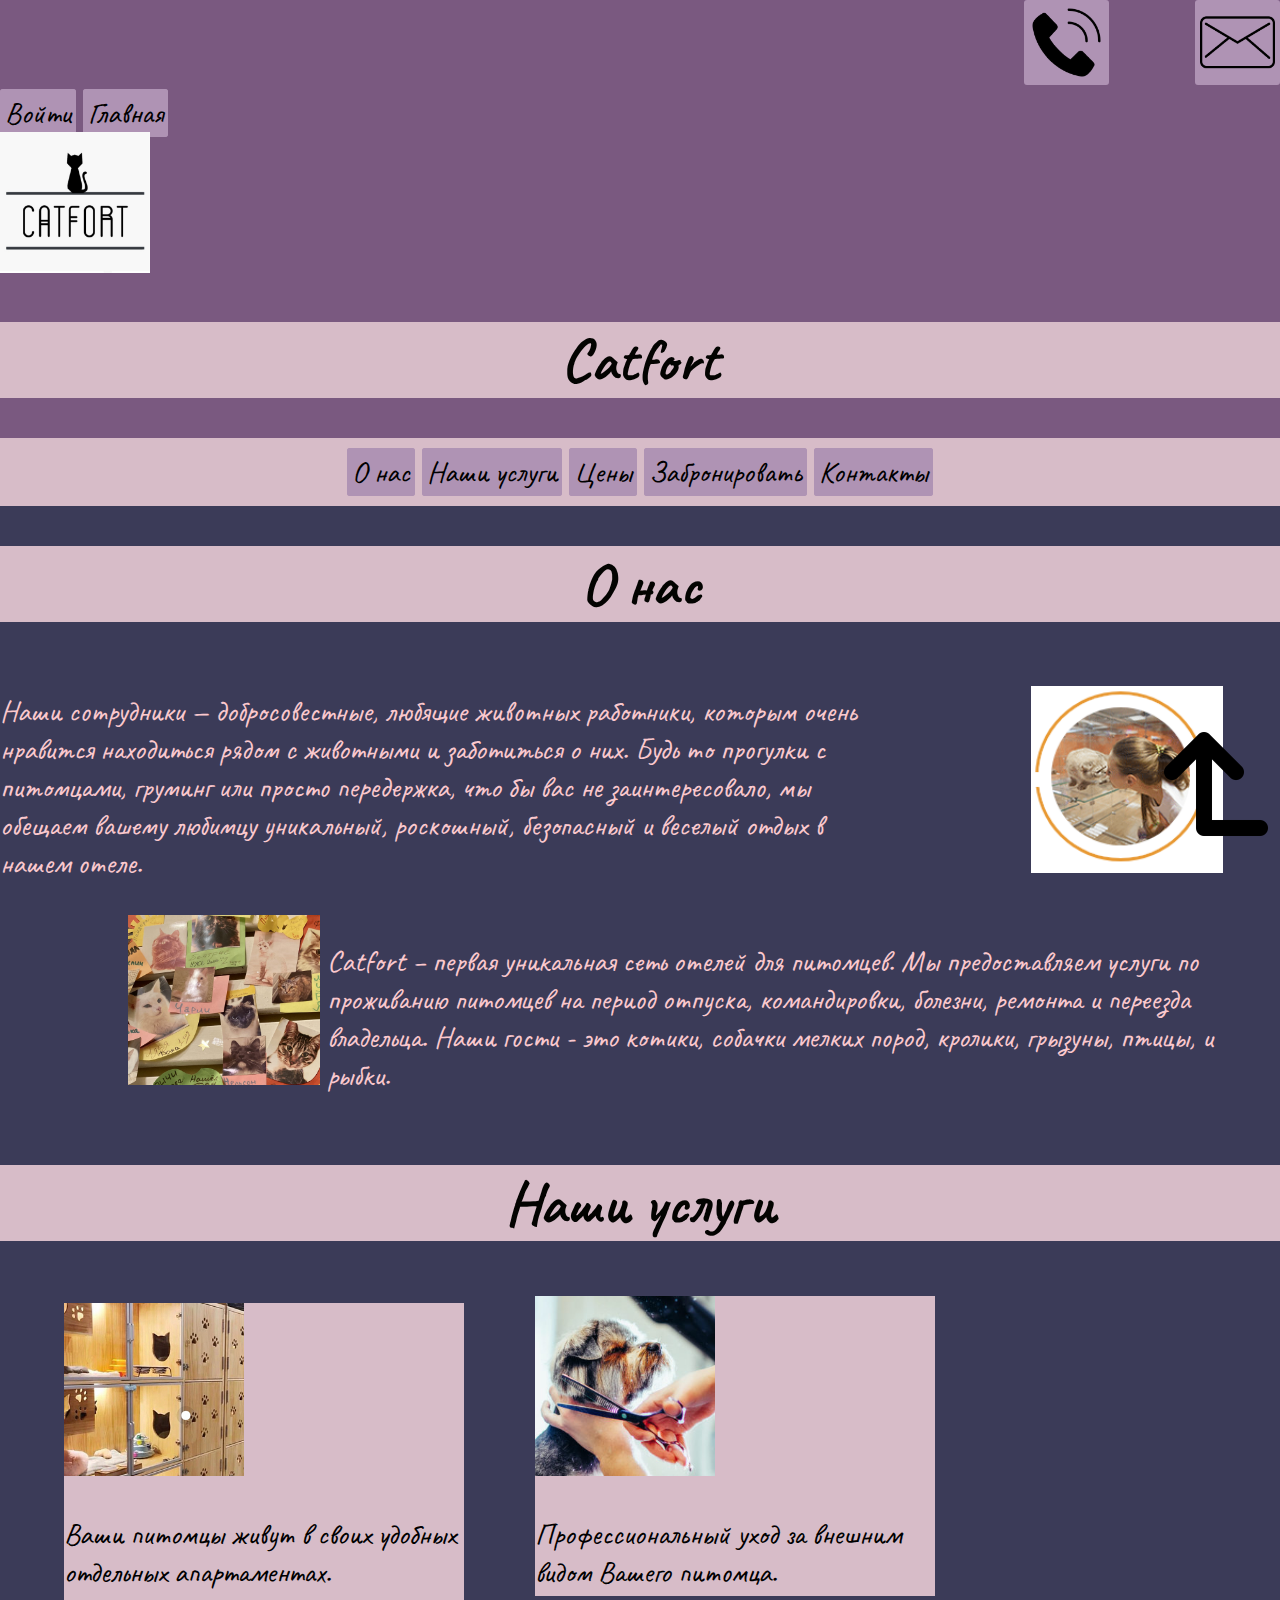
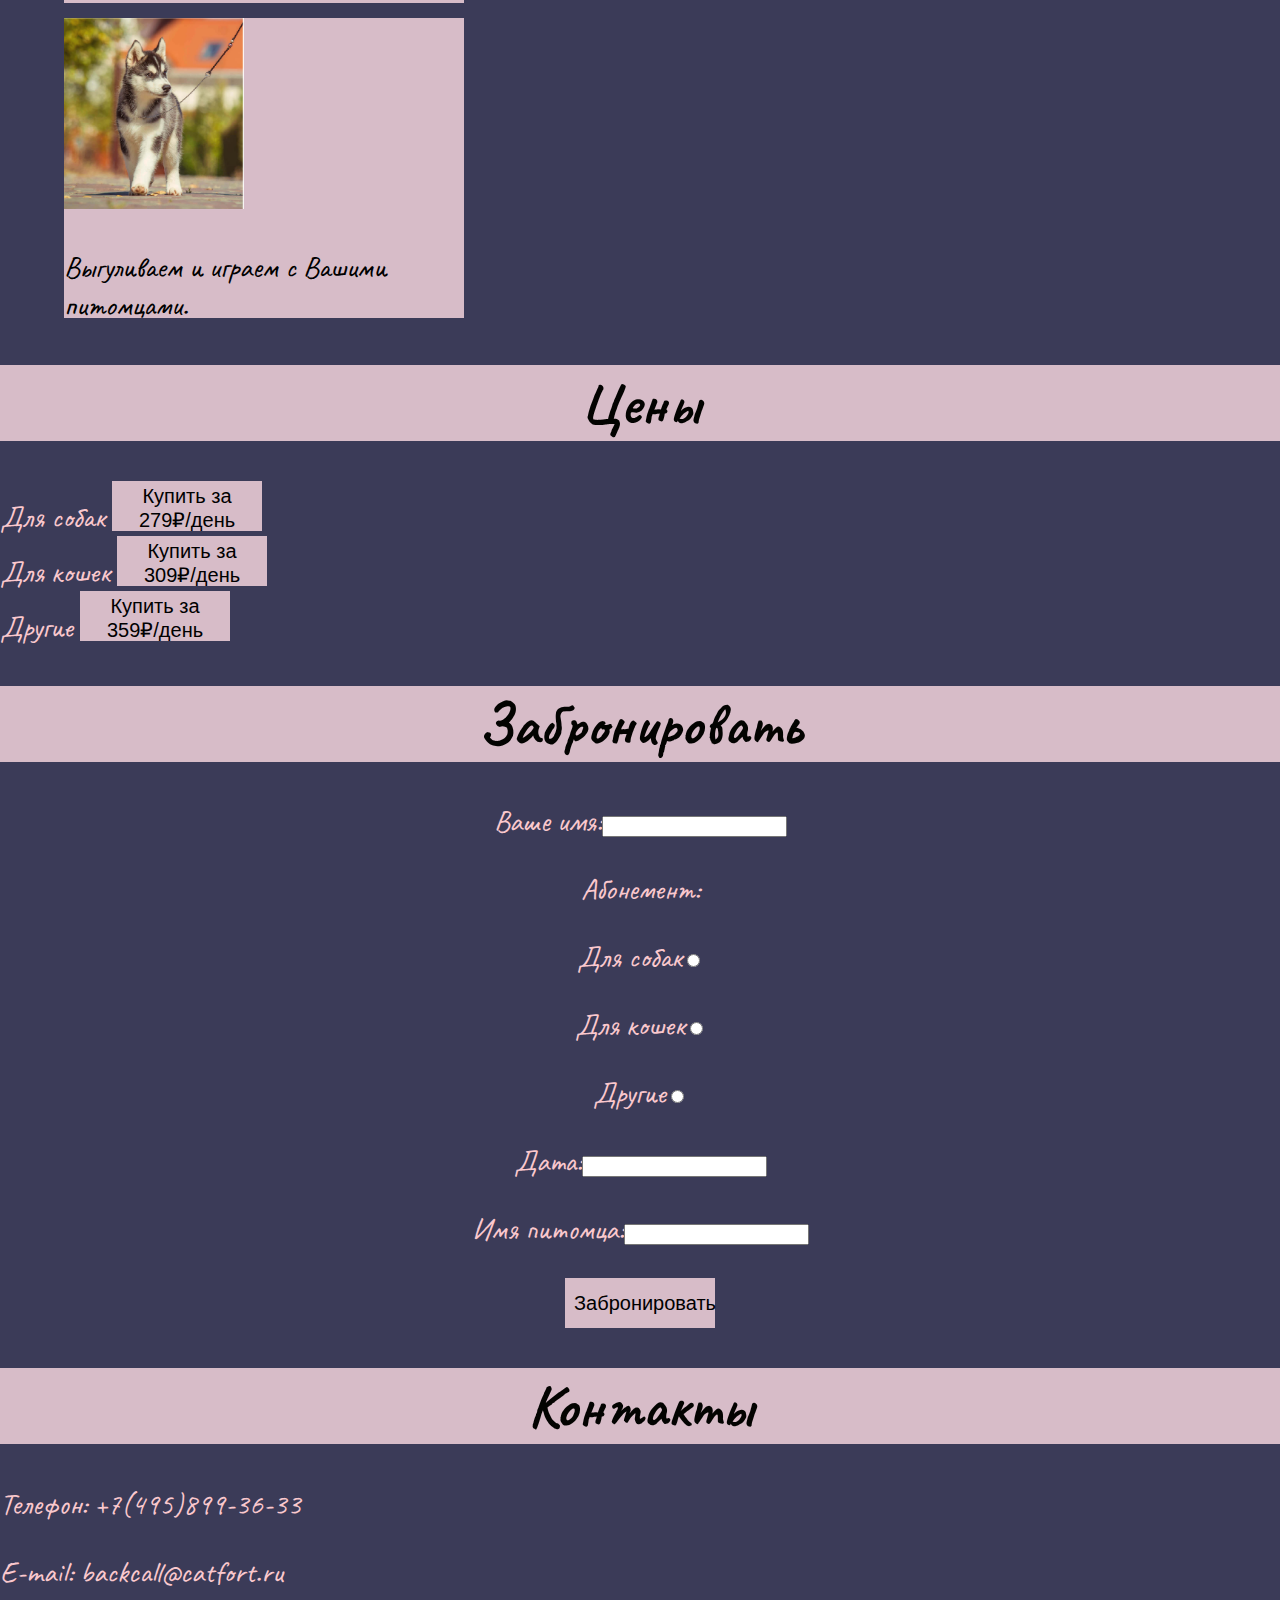
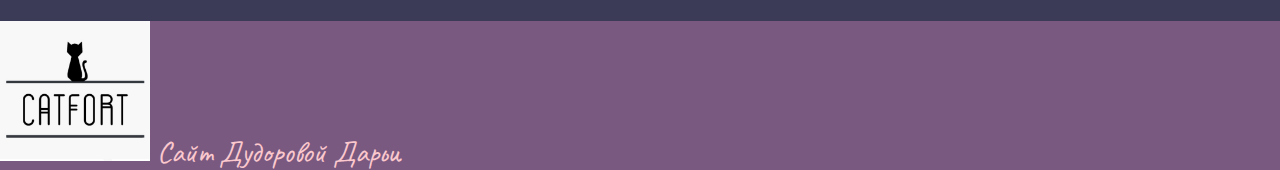
<file: index.html>
<!DOCTYPE html>
<html>
<head>
	<meta charset="utf-8">
	<title>Отель для животных "Catfort"</title>
	<link rel="stylesheet" type="text/css" href="style.css">
	<link rel="preconnect" href="https://fonts.googleapis.com">
	<link rel="preconnect" href="https://fonts.gstatic.com" crossorigin>
	<link href="https://fonts.googleapis.com/css2?family=Caveat:wght@700&display=swap" rel="stylesheet">
</head>
<body>
<header>
<div id="up" class="container">
	<a href="#call"><img class="mail" src="call.png"></a>
	<a href="#call"><img class="mail" src="e-mail.png"></a>
</div>
	<a class="a" href="2str.html">Войти</a>
	<a class="a" href="index.html">Главная</a>
	<br>
	<img class="logo" src="logotip.jpg">
	<h1>Catfort</h1>
	<nav>
		<a class="a" href="#Us">О нас</a>
		<a class="a" href="#kot">Наши услуги</a>
		<a class="a" href="#pr">Цены</a>
		<a class="a" href="#form">Забронировать</a>
		<a class="a" href="#call">Контакты</a>
	</nav>
</header>
<main>
	<h1 id="us">О нас</h1>
	<div>
		<p class="p">Наши сотрудники — добросовестные, любящие животных работники, которым очень нравится находиться рядом с животными и заботиться о них. Будь то прогулки с питомцами, груминг или просто передержка, что бы вас не заинтересовало, мы обещаем вашему любимцу уникальный, роскошный, безопасный и веселый отдых в нашем отеле.</p>
		<img class="kot" src="kotonian.png">
	</div>
	<div>
		<img class="kot" src="kot.png">
		<p class="p1">Catfort – первая уникальная сеть отелей для питомцев. Мы предоставляем услуги по проживанию питомцев на период отпуска, командировки, болезни, ремонта и переезда владельца. Наши гости - это котики, собачки мелких пород, кролики, грызуны, птицы, и рыбки.</p>
	</div>
	<h1 id="kot">Наши услуги</h1>
	<div class="div">
		<img class="jot" src="room.png">
		<p class="p2">Ваши питомцы живут в своих удобных отдельных апартаментах.</p>
	</div>
	<div class="div">
		<img class="jot" src="groom.jpg">
		<p class="p2">Профессиональный уход за внешним видом Вашего питомца.</p>
	</div>
	<div class="div">
		<img class="jot" src="dog.png">
		<p class="p2">Выгуливаем и играем с Вашими питомцами.</p>
	</div>
	<h1 id="pr">Цены</h1>
	<div>
		<span class="span">Для собак</span>
		<button>Купить за 279₽/день</button>
	</div>	
	<div>
		<span class="span">Для кошек</span>
		<button>Купить за 309₽/день</button>
	</div>
	<div>
		<span class="span">Другие</span>
		<button>Купить за 359₽/день</button>
	</div>
	<h1 id="form">Забронировать</h1>
	<form class="forma">
		<p>Ваше имя:<input name="Name"></p>
		<p>Абонемент:</p>
		<p>Для собак<input type="radio" name="bird"></p>
		<p>Для кошек<input type="radio" name="bird"></p>
		<p>Другие<input type="radio" name="bird"></p>
		<p>Дата:<input name="Day"></p>
		<p>Имя питомца:<input name="Pet"></p>
		<button>Забронировать</button>
	</form>
	<h1 id="call">Контакты</h1>
	<p>Телефон: +7(495)899-36-33</p>
	<p>E-mail: backcall@catfort.ru</p>
</main>
<footer>
	<div class="footer">
		<img class="logo" src="logotip.jpg">
		<span>Сaйт Дудоровой Дарьи</span>
	</div>
</footer>
 <a href="#up" class="high"><img class="up" src="up.png"></a>
</body>
</html>
</file>
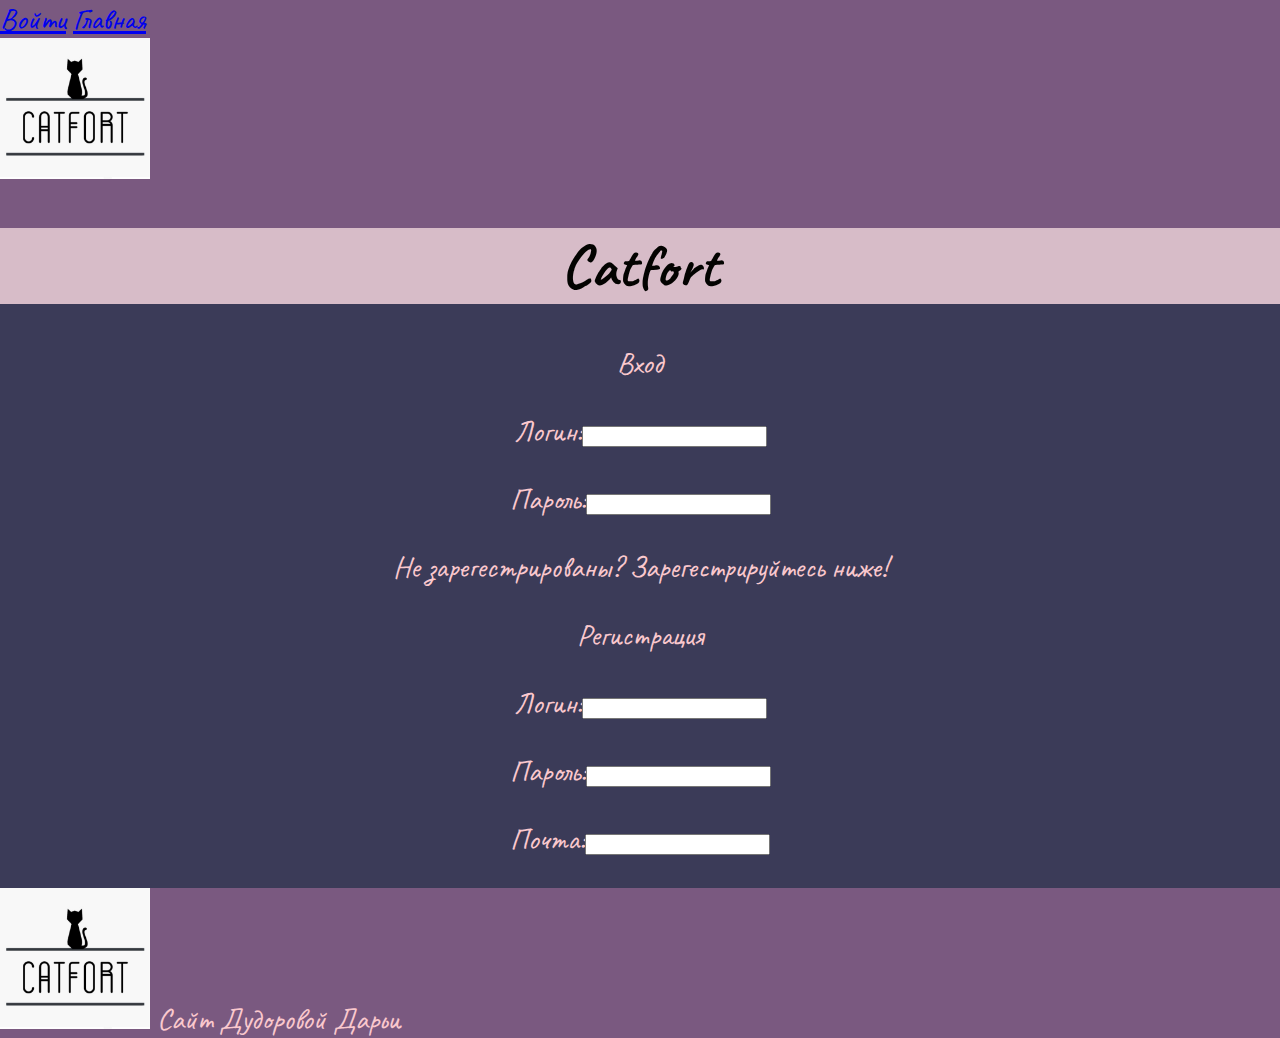
<file: 2str.html>
<!DOCTYPE html>
<html>
<head>
	<meta charset="utf-8">
	<title>Войти Catfort</title>
	<link rel="stylesheet" type="text/css" href="style.css">
	<link rel="preconnect" href="https://fonts.googleapis.com">
	<link rel="preconnect" href="https://fonts.gstatic.com" crossorigin>
	<link href="https://fonts.googleapis.com/css2?family=Caveat:wght@700&display=swap" rel="stylesheet">
</head>
<body>
<header>
	<a href="2str.html">Войти</a>
	<a href="index.html">Главная</a>
	<br>
	<img class="logo" src="logotip.jpg">
	<h1>Catfort</h1>
</header>
<main>
	<form class="forma">
		<legend>Вход</legend>
		<p>Логин:<input name="login"></p>
		<p>Пароль:<input name="pass"></p>
		<p>Не зарегестрированы? Зарегестрируйтесь ниже!</p>
	</form>
	<form class="forma">
		<legend>Регистрация</legend>
		<p>Логин:<input name="log"></p>
		<p>Пароль:<input name="password"></p>
		<p>Почта:<input name="mail"></p>
	</form>
</main>
<footer>
	<div class="footer">
		<img class="logo" src="logotip.jpg">
		<span>Сaйт Дудоровой Дарьи</span>
	</div>
</footer>
</body>
</html>
</file>
<file: style.css>
body {
	font-size: 30px;
	background: #3B3B58;
	font-family: 'Caveat', cursive;
	color: #FAC8CD ;
	margin: 0;
	padding: 0;
}
header {
	background-color: #7A5980;
}
footer {
	background-color: #7A5980;
}
h1 {
	text-align: center;
	background-color: #D7BCC8 ;
	color: #030301;
}
.a {
	text-decoration: none;
	background-color: #AF93B4 ;
	border: solid #AF93B4 5px;
	border-radius: 3px;
	color: black ;
}
.logo {
	width: 150px;
}
.container {
	margin-left: 80% ;
	display: flex;
	justify-content: space-between;
	align-items: flex-start;
}
.mail {
	width: 75px ;
	text-decoration: none;
	background-color: #AF93B4 ;
	border: solid #AF93B4 5px;
	border-radius: 3px;
	color: #cd5957 ;
}
.mail:hover{
	background-color: white;
	border-color: white;
}
.forma {
	text-align: center;
}
nav {
	text-align: center;
	background-color: #D7BCC8;
	border: solid #D7BCC8 15px;
}
.kot {
	width: 15% ;
	padding-left: 10%;
}
.p {
	display: inline-block;
	width: 70%;
}
.p1 {
	display: inline-block;
	width: 70%;
}
.div {
	display: inline-block;
	background-color: #D7BCC8;
	height: 300px;
	width: 400px;
	margin-left: 5%;
	margin-top: 15px;
	color: black;
}
.jot {
	width: 45%;
}
.p2 {
	width: ;
}
button {
	width: 150px;
	height: 50px;
	background-color: #D7BCC8;
	color: black;
	font-size: 20px;
	border: solid #D7BCC8;
}
.a:hover {
	background-color: #5C4360;
	border-color: #5C4360;
}
.span {
	font-size: 30px;
}
.high {
	width: 10%;
	height: 10%;
	position: fixed;
	left: 90%;
	top: 80%;
	z-index: 12;
}
.up {
	width: 100%;
}
button:hover {
	background-color: #D7BCC8;
	border-color: #D7BCC8;
}
</file>
